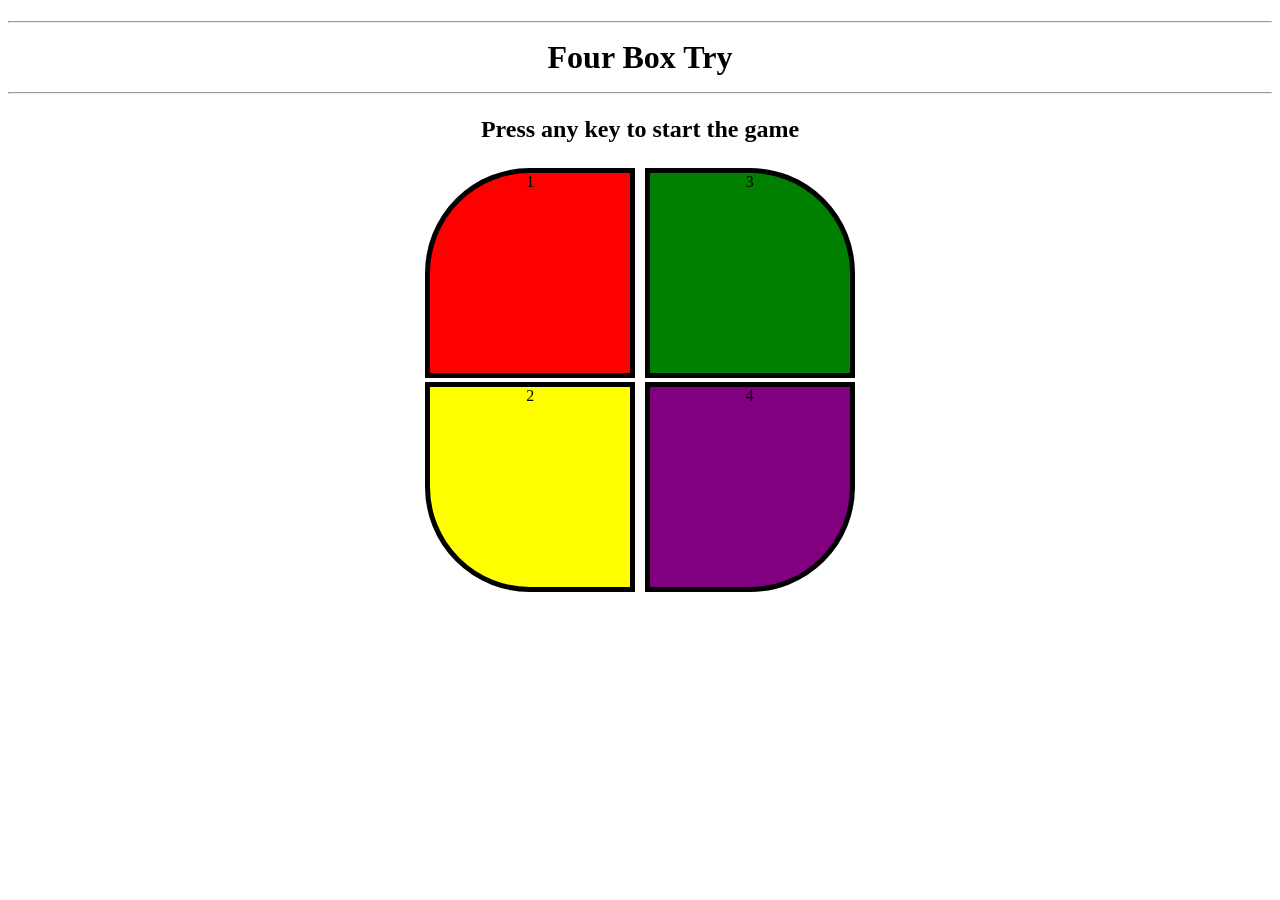
<file: index.html>
<!DOCTYPE html>
<html lang="en">
<head>
    <meta charset="UTF-8">
    <meta name="viewport" content="width=device-width, initial-scale=1.0">
    <title>four box try</title>
    <link rel="icon" href="png-transparent-simon-area-game-simon-says-smile-smiley-circle-symbol-thumbnail.png">
</head>
<link rel="stylesheet" href="s.css">
<body>
    <h1><hr>Four Box Try<hr></h1>

    
    <h2>Press any key to start the game </h2>


    <a herf="s2.html"title="how to play game"></a>

     <div class="container">
    <div class="btn-container">
        <div class="line-1">
            <div class="btn red" type="button" id="red">1</div>
        <div class="btn yellow" type="button" id="yellow">2</div>
    </div>
    <div class="line-2"> 
        <div class="btn  green" type="button" id="green">3</div>
        <div class="btn purple" type="button" id="purple">4</div>
    </div>
    </div>    
       
    <!-- </div> -->

    <script src="s.js"></script>
</body>
</html>
</file>
<file: s.css>
body {
    text-align: center;
     /* background-color:black;  */

}

 /* h1{
    color:white;
}

h2{
    color:white;
}  */

.btn{
    height: 200px;
    width: 200px;
    /* border-radius:20%; */
    border: 5px solid black;
    margin:0.3rem;  /*attechment*/

}

/* my setting */
/* 
      .container{
    border:8px solid grey;
    height:485px;
    width: 500px;
    margin-left:500px;
    background-color: black;
}       */

.btn-container{
    display: flex;
    justify-content: center;
}

/* Kaam susti me  */

.red{
    background-color: red;
    border-top-left-radius:50%;
    /* border:5px solid grey; */

}

.yellow{
    background-color: yellow;
    border-bottom-left-radius:50%;
    /* border:5px solid grey; */

}

.green{
    background-color: green;
    border-top-right-radius:50%;
    /* border:5px solid grey; */

}

.purple{
    background-color: purple;
    border-bottom-right-radius:50%;
    /* border:5px solid grey; */

}

.flash{
    background-color:white;
}
</file>
<file: simon says/s.css>
body {
    text-align: center;
     /* background-color:black;  */

}

 /* h1{
    color:white;
}

h2{
    color:white;
}  */

.btn{
    height: 200px;
    width: 200px;
    /* border-radius:20%; */
    border: 5px solid black;
    margin:0.3rem;  /*attechment*/

}

/* my setting */
/* 
      .container{
    border:8px solid grey;
    height:485px;
    width: 500px;
    margin-left:500px;
    background-color: black;
}       */

.btn-container{
    display: flex;
    justify-content: center;
}

/* Kaam susti me  */

.red{
    background-color: red;
    border-top-left-radius:50%;
    /* border:5px solid grey; */

}

.yellow{
    background-color: yellow;
    border-bottom-left-radius:50%;
    /* border:5px solid grey; */

}

.green{
    background-color: green;
    border-top-right-radius:50%;
    /* border:5px solid grey; */

}

.purple{
    background-color: purple;
    border-bottom-right-radius:50%;
    /* border:5px solid grey; */

}

.flash{
    background-color:white;
}
</file>
